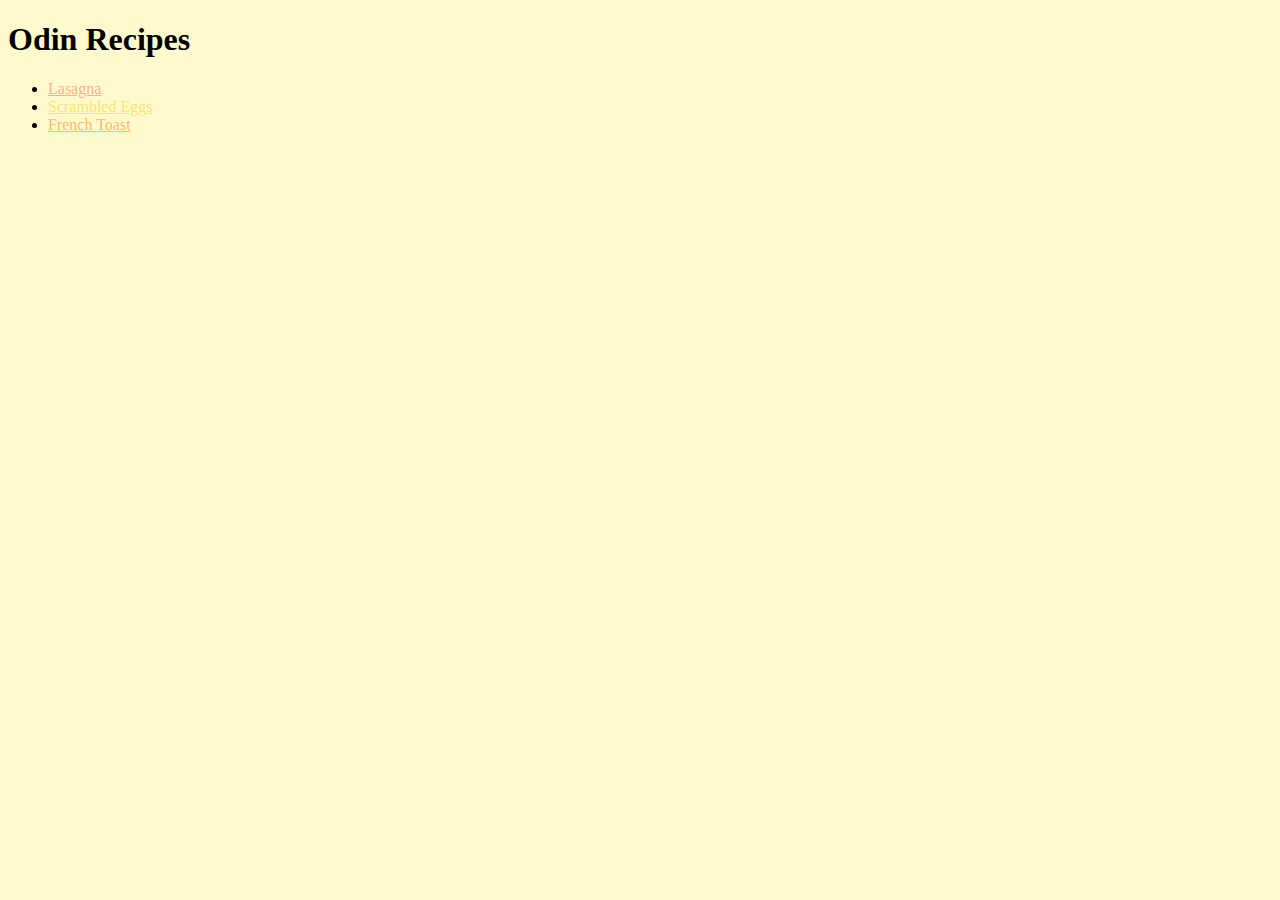
<file: index.html>
<!DOCTYPE html> 

<html lang="eng">

<head>
    <meta charset="UTF-8">
    <title> Recipes </title>
    <link rel="stylesheet" href="styles.css">









</head>

<body class="main-background">
    <h1> Odin Recipes </h1>

    <ul>
    
        <li><a class="test-color1" href="./recipes/lasagna.html"> Lasagna </a></li>
    
        <li> <a class="test-color2" href="./recipes/scregg.html">Scrambled Eggs </a>         </li>
        <li> <a class ="test-color3"href="./recipes/ftoast.html">French Toast </a>            </li>


    </ul>
</body>













</html>
</file>
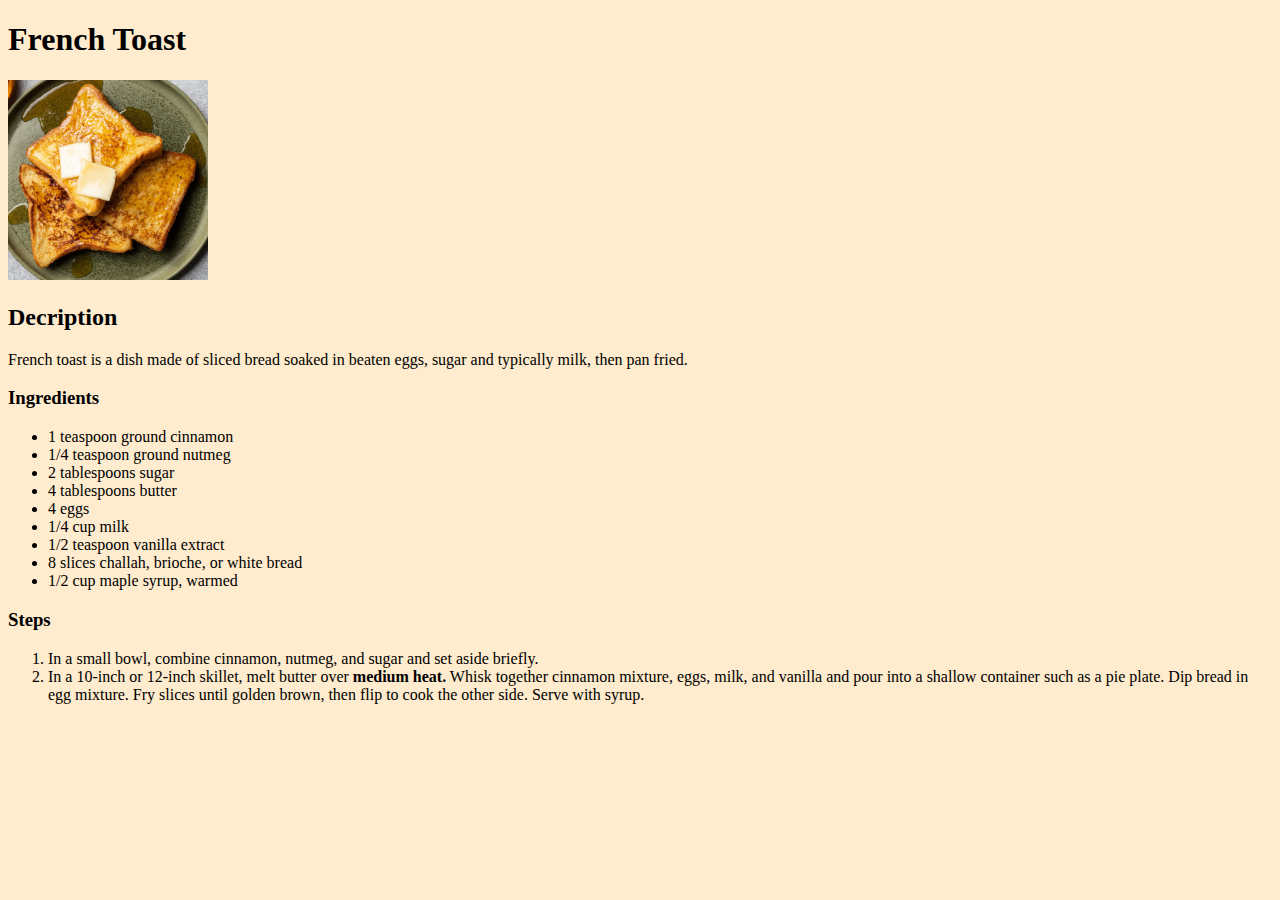
<file: recipes/ftoast.html>
<!DOCTYPE html>

<html lang="eng">

   <head>
    <meta charset="UTF-8">
    <title> French Toast </title>

    <link rel="stylesheet" href="../styles.css">







   </head>

   <body id="ftoast-background">
    <h1> French Toast</h1>

    <img id="ftoast" src="../img/ftoast.jpg" alt="Picture of a french toast">

    <h2> Decription </h2>
        <p>French toast is a dish made of sliced bread soaked in beaten eggs, sugar and typically milk, then pan fried.</p>

    <h3>Ingredients</h3>
        <ul>
            <li>1 teaspoon ground cinnamon</li>
            <li>1/4 teaspoon ground nutmeg</li>
            <li>2 tablespoons sugar</li>
            <li>4 tablespoons butter</li>
            <li>4 eggs</li>
            <li>1/4 cup milk</li>
            <li>1/2 teaspoon vanilla extract</li>
            <li>8 slices challah, brioche, or white bread</li>
            <li>1/2 cup maple syrup, warmed</li>


        </ul>


    <h3> Steps </h3>

        <ol>
            <li> In a small bowl, combine cinnamon, nutmeg, and sugar and set aside briefly. </li>
            <li> In a 10-inch or 12-inch skillet, melt butter over <strong>medium heat.</strong> Whisk together cinnamon mixture, eggs, milk, and vanilla and pour into a shallow container such as a pie plate. Dip bread in egg mixture. Fry slices until golden brown, then flip to cook the other side. Serve with syrup. </li>











        </ol>












   </body>




























</html>
</file>
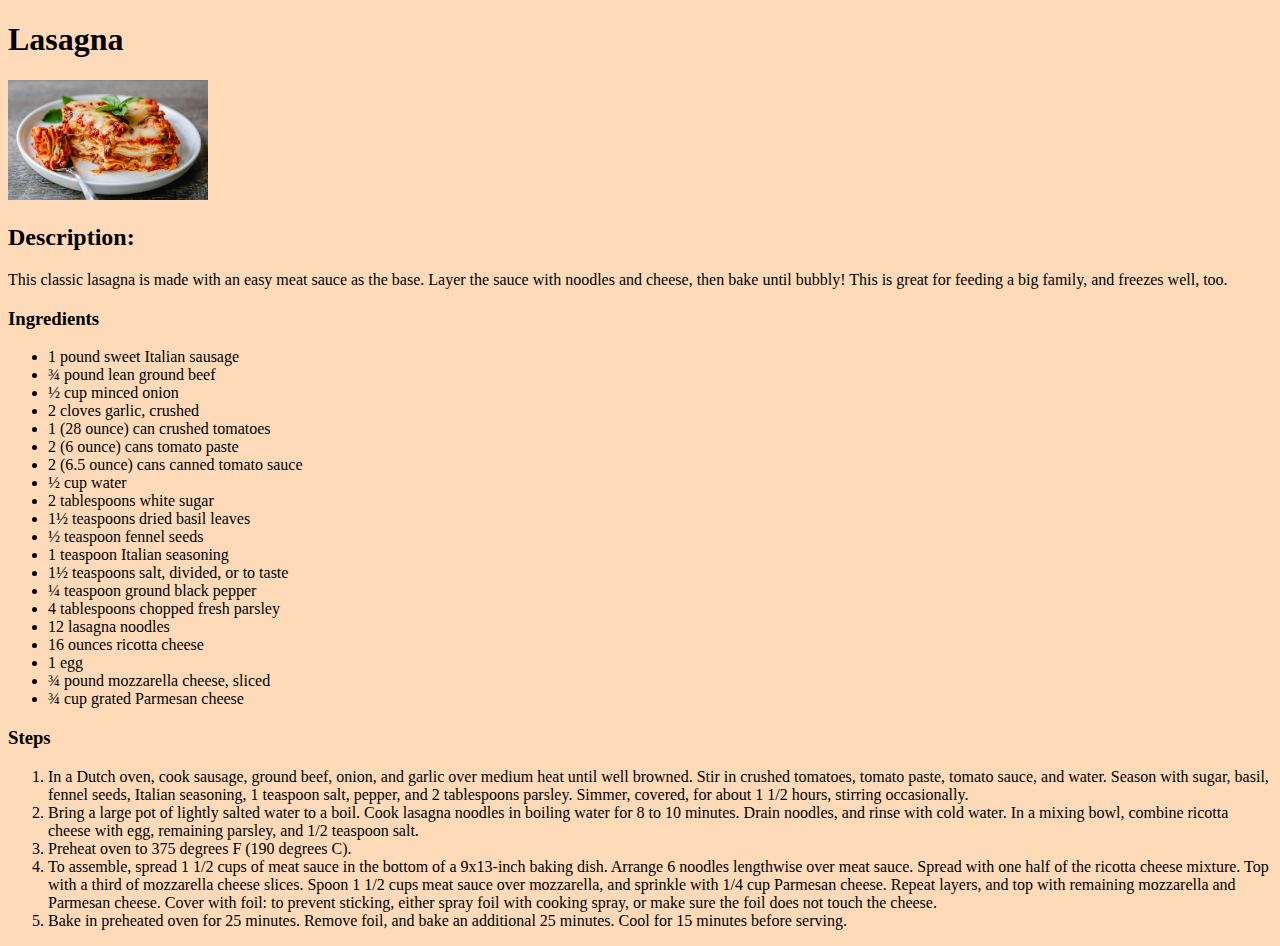
<file: recipes/lasagna.html>
<!DOCTYPE html>
<html lang="eng">

<head>
    <meta charset="UTF-8">
    <title> Lasagna </title>
    <link rel="stylesheet" href="../styles.css">

</head>

<body id="lasagna-background">
    <h1> Lasagna</h1>
    <img id="lasagna" src="../img/lasagna.jpg" alt="Picture of Lasagna">
    <p> <h2> Description: </h2></p>
    <p> This classic lasagna is made with an easy meat sauce as the base. Layer the sauce with noodles and cheese, then bake until bubbly! This is great for feeding a big family, and freezes well, too. </p>
    
    <h3> Ingredients </h3>
        <ul>
        <li> 1 pound sweet Italian sausage</li>
        <li> ¾ pound lean ground beef </li>
        <li> ½ cup minced onion </li>
        <li>2 cloves garlic, crushed</li>
        <li> 1 (28 ounce) can crushed tomatoes        </li>
        <li> 2 (6 ounce) cans tomato paste </li>
        <li> 2 (6.5 ounce) cans canned tomato sauce </li>
        <li> ½ cup water </li>
        <li> 2 tablespoons white sugar</li>
        <li> 1½ teaspoons dried basil leaves</li>
        <li> ½ teaspoon fennel seeds </li>
        <li> 1 teaspoon Italian seasoning</li>
        <li> 1½ teaspoons salt, divided, or to taste</li>
        <li> ¼ teaspoon ground black pepper        </li>
        <li> 4 tablespoons chopped fresh parsley</li>
        <li>12 lasagna noodles</li>
        <li> 16 ounces ricotta cheese </li>
        <li> 1 egg </li>
        <li> ¾ pound mozzarella cheese, sliced </li>
        <li> ¾ cup grated Parmesan cheese </li>

        </ul>
    <h3> Steps </h3>
       <ol>
         <li>In a Dutch oven, cook sausage, ground beef, onion, and garlic over medium heat until well browned. Stir in crushed tomatoes, tomato paste, tomato sauce, and water. Season with sugar, basil, fennel seeds, Italian seasoning, 1 teaspoon salt, pepper, and 2 tablespoons parsley. Simmer, covered, for about 1 1/2 hours, stirring occasionally.</li>
         <li>Bring a large pot of lightly salted water to a boil. Cook lasagna noodles in boiling water for 8 to 10 minutes. Drain noodles, and rinse with cold water. In a mixing bowl, combine ricotta cheese with egg, remaining parsley, and 1/2 teaspoon salt. </li>
         <li>Preheat oven to 375 degrees F (190 degrees C). </li>
        <li> To assemble, spread 1 1/2 cups of meat sauce in the bottom of a 9x13-inch baking dish. Arrange 6 noodles lengthwise over meat sauce. Spread with one half of the ricotta cheese mixture. Top with a third of mozzarella cheese slices. Spoon 1 1/2 cups meat sauce over mozzarella, and sprinkle with 1/4 cup Parmesan cheese. Repeat layers, and top with remaining mozzarella and Parmesan cheese. Cover with foil: to prevent sticking, either spray foil with cooking spray, or make sure the foil does not touch the cheese.</li>
        <li>Bake in preheated oven for 25 minutes. Remove foil, and bake an additional 25 minutes. Cool for 15 minutes before serving.</li>


       </ol> 














</body>















</html>
</file>
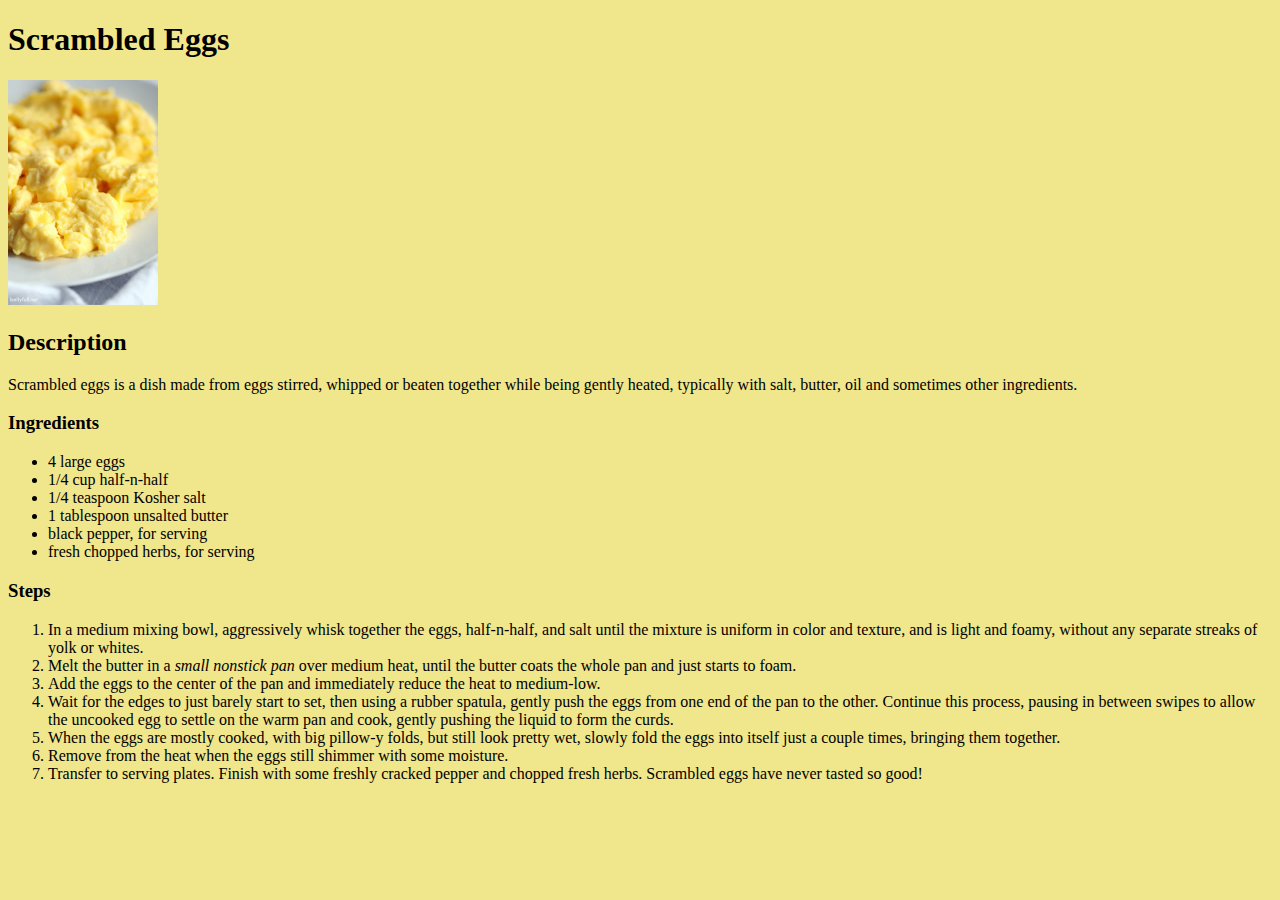
<file: recipes/scregg.html>
<!DOCTYPE html>

<html lang="eng">
    <head>
      <meta charset="UTF-8">
      
      <title> Scrambled Eggs</title>
        <link rel="stylesheet" href="../styles.css">



    </head>

    <body id="scregg-background">
        <h1>Scrambled Eggs </h1>
       
            <img id="scregg" src="../img/screggs.jpg" alt="Soft scrambled eggs">
        
            <p><h2> Description </h2></p>
        
            <p>Scrambled eggs is a dish made from eggs stirred, whipped or beaten together while being gently heated, typically with salt, butter, oil and sometimes other ingredients. </p>

        <h3> Ingredients </h3>
            <ul>
                <li>4 large eggs</li>
                <li>1/4 cup half-n-half</li>
                <li>1/4 teaspoon Kosher salt</li>
                <li>1 tablespoon unsalted butter</li>
                <li>black pepper, for serving </li>
                <li> fresh chopped herbs, for serving  </li>

            </ul>

        <h3> Steps </h3>
            <ol>
                <li> In a medium mixing bowl, aggressively whisk together the eggs, half-n-half, and salt until the mixture is uniform in color and texture, and is light and foamy, without any separate streaks of yolk or whites.</li>
                <li> Melt the butter in a <em>small nonstick pan</em> over medium heat, until the butter coats the whole pan and just starts to foam.</li>
                <li>Add the eggs to the center of the pan and immediately reduce the heat to medium-low.</li>
                <li>Wait for the edges to just barely start to set, then using a rubber spatula, gently push the eggs from one end of the pan to the other. Continue this process, pausing in between swipes to allow the uncooked egg to settle on the warm pan and cook, gently pushing the liquid to form the curds. </li>
                <li>When the eggs are mostly cooked, with big pillow-y folds, but still look pretty wet, slowly fold the eggs into itself just a couple times, bringing them together.</li>
                <li>Remove from the heat when the eggs still shimmer with some moisture.</li>
                <li>Transfer to serving plates. Finish with some freshly cracked pepper and chopped fresh herbs. Scrambled eggs have never tasted so good! </li>




            </ol>






    </body>


























</html>
</file>
<file: styles.css>
.main-background {

    background-color: #FFFACD	;
    font-family:'Times New Roman', Times, sans-serif;



}

.test-color1 {

    color: rgba(255, 99, 71, 0.5);
}
.test-color2 {

    color: rgba(252, 206, 2, 0.5);
}
.test-color3 {

    color: rgba(255, 115, 0, 0.5);
}





#lasagna {

    


width: 200px;
height: auto;

}

#lasagna-background {

    background-color: #FFDAB9	;
    font-family:'Times New Roman', Times, sans-serif;
}

#scregg-background {

background-color: #F0E68C;
font-family:'Times New Roman', Times, sans-serif;



}

#scregg {
    width: 150px;
    height: auto;
}

#ftoast-background {

    background-color: #FFEBCD	;
    font-family:'Times New Roman', Times, sans-serif;
}

#ftoast {
    width: 200px;
    height: auto;



}
</file>
